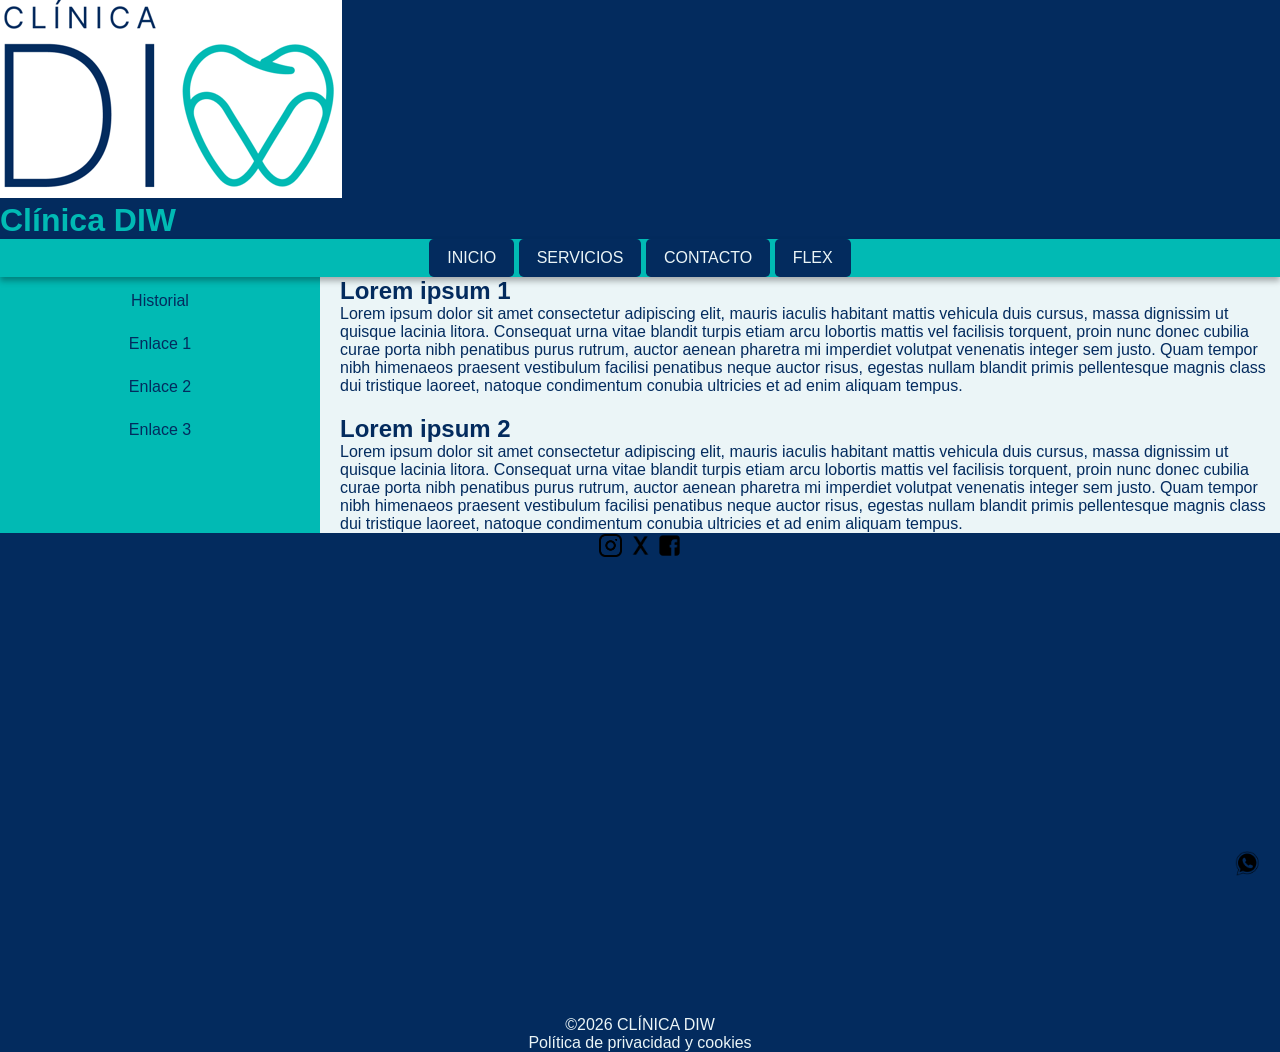
<file: index.html>
<!DOCTYPE html>
<html lang="es">
<head>
    <title>Inicio - Clínica DIW</title>
    <meta charset="utf-8" />
    <meta name="description" content="Clínica DIW, descubre nuestros servicios y toda la información para contactar con nosotros" />
    <meta name="keywords" content="clínica, Clínica DIW, servicios, salud, contacto" />
    <meta name="author" content="Alberto Pereda Gámez" />
    <meta name="copyright" content="2026, Alberto Pereda Gámez" />
    <meta name="viewport" content="width=device-width, initial-scale=1.0" />
    <meta name="robots" content="index,follow">
    <link rel="icon" type="image/png" href="assets/images/favicon.png">
    <link rel="stylesheet" href="assets/css/estilos.css" />
    <link rel="stylesheet" href="assets/css/impresion.css" media="print">
</head>
<body>
    <header>
        <a href="index.html">
            <img src="assets/images/logo.png" alt="Clínica DIW" />
        </a>
        <h1>Clínica DIW</h1>
    </header>
    <nav>
        <a href="index.html">INICIO</a>
        <a href="servicios.html">SERVICIOS</a>
        <a href="contacto.html">CONTACTO</a>
        <a href="flex.html">FLEX</a>
    </nav>
    <main>
        <section>
            <article>
                <h2> Lorem ipsum 1</h2>
                <p>
                    Lorem ipsum dolor sit amet consectetur adipiscing elit, mauris iaculis habitant mattis
                    vehicula duis cursus, massa dignissim ut quisque lacinia litora. Consequat urna vitae
                    blandit turpis etiam arcu lobortis mattis vel facilisis torquent, proin nunc donec cubilia
                    curae porta nibh penatibus purus rutrum, auctor aenean pharetra mi imperdiet volutpat
                    venenatis integer sem justo. Quam tempor nibh himenaeos praesent vestibulum facilisi penatibus
                    neque auctor risus, egestas nullam blandit primis pellentesque magnis class dui tristique
                    laoreet, natoque condimentum conubia ultricies et ad enim aliquam tempus.
                </p>
            </article>
            <article>
                <h2> Lorem ipsum 2</h2>
                <p>
                    Lorem ipsum dolor sit amet consectetur adipiscing elit, mauris iaculis habitant mattis
                    vehicula duis cursus, massa dignissim ut quisque lacinia litora. Consequat urna vitae
                    blandit turpis etiam arcu lobortis mattis vel facilisis torquent, proin nunc donec cubilia
                    curae porta nibh penatibus purus rutrum, auctor aenean pharetra mi imperdiet volutpat
                    venenatis integer sem justo. Quam tempor nibh himenaeos praesent vestibulum facilisi penatibus
                    neque auctor risus, egestas nullam blandit primis pellentesque magnis class dui tristique
                    laoreet, natoque condimentum conubia ultricies et ad enim aliquam tempus.
                </p>
            </article>
            <aside>
                <ul>
                    <li><a href="#">Historial</a></li>
                    <li><a href="#">Enlace 1</a></li>
                    <li><a href="#">Enlace 2</a></li>
                    <li><a href="#">Enlace 3</a></li>
                </ul>
            </aside>
        </section>
    </main>
    <footer>
        <a class ="fijo" href="https://www.whatsapp.com/" target="_blank">
            <img src="assets/images/whatsapp.png" alt="Whatsapp" />
        </a>
        <a href="https://www.instagram.com/" target="_blank">
            <img src="assets/images/instagram.png" alt="Instagram" />
        </a>
        <a href="https://x.com/" target="_blank">
            <img src="assets/images/x.png" alt="X" />
        </a>
        <a href="https://www.facebook.com/" target="_blank">
            <img src="assets/images/facebook.png" alt="Facebook" />
        </a> <br />
        <iframe src="https://www.google.com/maps/embed?pb=!1m18!1m12!1m3!1d5179.968439991851!2d-0.5082629597515042!3d38.32940472605966!2m3!1f0!2f0!3f0!3m2!1i1024!2i768!4f13.1!3m3!1m2!1s0xd62370e5b0c15f1%3A0x91f6bc3a8100bda5!2sIES%20MARE%20NOSTRUM%20CALLE%20PANAM%C3%81%2022%20ALICANTE!5e0!3m2!1ses!2ses!4v1793878391866!5m2!1ses!2ses" 
                width="600" height="450" style="border:0;" allowfullscreen="" loading="lazy" referrerpolicy="strict-origin-when-cross-origin"></iframe><br />
        &copy;2026 CLÍNICA DIW <br />
        <a href="#">Política de privacidad y cookies</a>
    </footer>
</body>
</html>
</file>
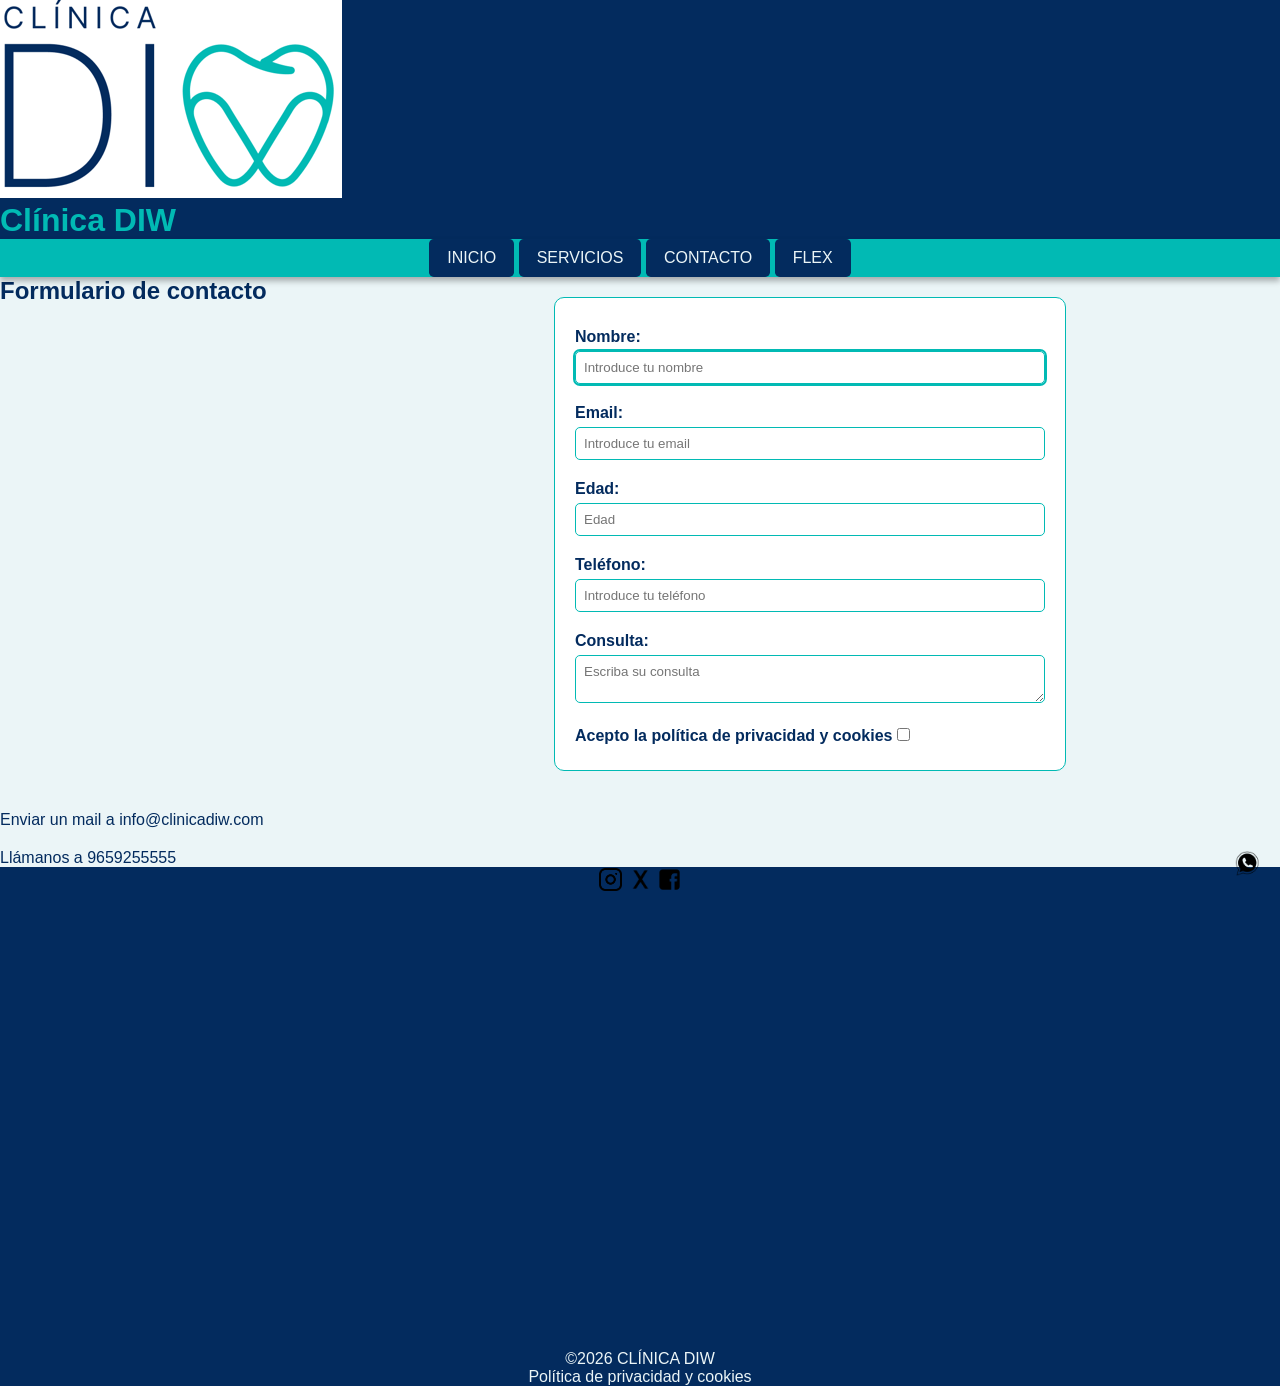
<file: contacto.html>
<!DOCTYPE html>
<html lang="es">
<head>
    <title>Contacto - Clínica DIW</title>
    <meta charset="utf-8" />
    <meta name="description" content="Contáctanos mediente nuestro formulario, por teléfono o a través de correro electrónico" />
    <meta name="keywords" content="contacto, Clínica DIW, teléfono, email, formulario" />
    <meta name="author" content="Alberto Pereda Gámez" />
    <meta name="copyright" content="2026, Alberto Pereda Gámez" />
    <meta name="viewport" content="width=device-width, initial-scale=1.0" />
    <meta name="robots" content="index,follow">
    <link rel="icon" type="image/png" href="assets/images/favicon.png">
    <link rel="stylesheet" href="assets/css/estilos.css" />
    <link rel="stylesheet" href="assets/css/impresion.css" media="print">
</head>
<body>
    <header>
        <a href="index.html">
            <img src="assets/images/logo.png" alt="Clínica DIW" />
        </a>
        <h1>Clínica DIW</h1>
    </header>
    <nav>
        <a href="index.html">INICIO</a>
        <a href="servicios.html">SERVICIOS</a>
        <a href="contacto.html">CONTACTO</a>
        <a href="flex.html">FLEX</a>
    </nav>
    <main>
        <section>
            <h2>Formulario de contacto</h2>
            <form>
                <label for="nombre">Nombre:</label>
                <input type="text" id="nombre" name="nombre" maxlength="40" pattern="[A-Za-zÁÉÍÓÚÜÑáéíóúüñ0-9]+" placeholder="Introduce tu nombre" required autofocus /> <br />
                <label for="email">Email:</label>
                <input type="email" id="email" name="email" placeholder="Introduce tu email" required /> <br />
                <label for="edad">Edad:</label>
                <input type="number" id="edad" name="edad" placeholder="Edad" min="18" max="99" required /> <br />
                <label for="telefono">Teléfono:</label>
                <input type="tel" id="telefono" name="telefono" placeholder="Introduce tu teléfono" required /> <br />
                <label for="consulta">Consulta:</label>
                <textarea id="consulta" name="consulta" placeholder="Escriba su consulta" required></textarea> <br />
                <label for="privacidad">Acepto la política de privacidad y cookies</label>
                <input type="checkbox" id="privacidad" name="privacidad" required />
            </form>
        </section>
        <section>
            <a href="mailto:info@clinicadiw.com">Enviar un mail a info@clinicadiw.com</a> <br />
            <a href="tel:+34965925555">Llámanos a 9659255555</a>
        </section>
    </main>
    <footer>
        <a class="fijo" href="https://www.whatsapp.com/" target="_blank">
            <img src="assets/images/whatsapp.png" alt="Whatsapp" />
        </a>
        <a href="https://www.instagram.com/" target="_blank">
            <img src="assets/images/instagram.png" alt="Instagram" />
        </a>
        <a href="https://x.com/" target="_blank">
            <img src="assets/images/x.png" alt="X" />
        </a>
        <a href="https://www.facebook.com/" target="_blank">
            <img src="assets/images/facebook.png" alt="Facebook" />
        </a> <br />
        <iframe src="https://www.google.com/maps/embed?pb=!1m18!1m12!1m3!1d5179.968439991851!2d-0.5082629597515042!3d38.32940472605966!2m3!1f0!2f0!3f0!3m2!1i1024!2i768!4f13.1!3m3!1m2!1s0xd62370e5b0c15f1%3A0x91f6bc3a8100bda5!2sIES%20MARE%20NOSTRUM%20CALLE%20PANAM%C3%81%2022%20ALICANTE!5e0!3m2!1ses!2ses!4v1793878391866!5m2!1ses!2ses"
                width="600" height="450" style="border:0;" allowfullscreen="" loading="lazy" referrerpolicy="strict-origin-when-cross-origin"></iframe><br />
        &copy;2026 CLÍNICA DIW <br />
        <a href="#">Política de privacidad y cookies</a>
    </footer>
</body>
</html>
</file>
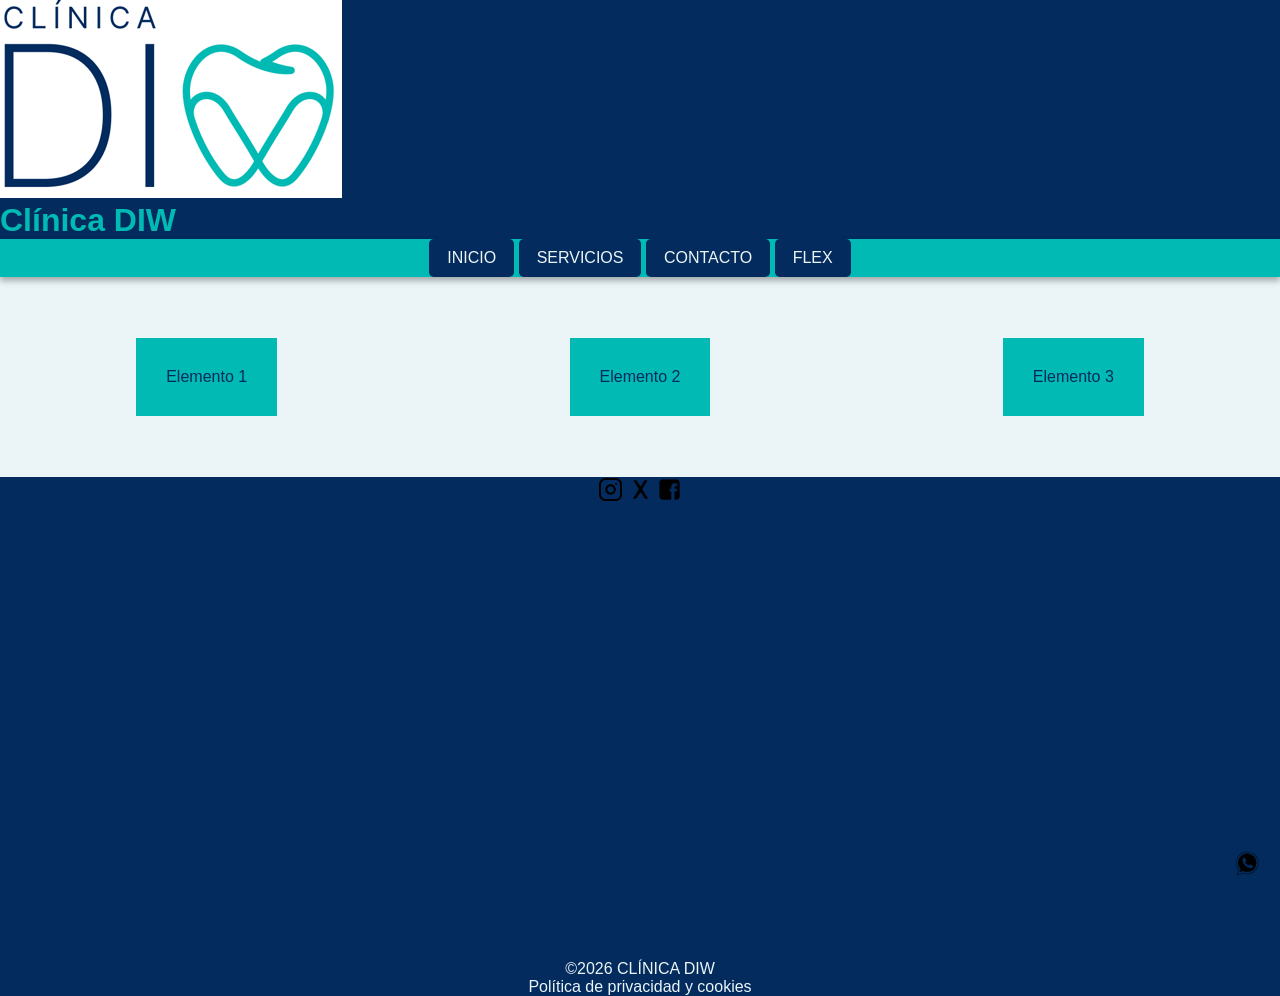
<file: flex.html>
<!DOCTYPE html>
<html lang="es">
<head>
    <title>Inicio - Clínica DIW</title>
    <meta charset="utf-8" />
    <meta name="description" content="Clínica DIW, descubre nuestros servicios y toda la información para contactar con nosotros" />
    <meta name="keywords" content="clínica, Clínica DIW, servicios, salud, contacto" />
    <meta name="author" content="Alberto Pereda Gámez" />
    <meta name="copyright" content="2026, Alberto Pereda Gámez" />
    <meta name="viewport" content="width=device-width, initial-scale=1.0" />
    <meta name="robots" content="index,follow">
    <link rel="icon" type="image/png" href="assets/images/favicon.png">
    <link rel="stylesheet" href="assets/css/estilos.css" />
    <link rel="stylesheet" href="assets/css/impresion.css" media="print">
</head>
<body>
    <header>
        <a href="index.html">
            <img src="assets/images/logo.png" alt="Clínica DIW" />
        </a>
        <h1>Clínica DIW</h1>
    </header>
    <nav>
        <a href="index.html">INICIO</a>
        <a href="servicios.html">SERVICIOS</a>
        <a href="contacto.html">CONTACTO</a>
        <a href="flex.html">FLEX</a>
    </nav>
    <main>
        <section class="contenedor-flex">
            <div class="elemento-flex">Elemento 1</div>
            <div class="elemento-flex">Elemento 2</div>
            <div class="elemento-flex">Elemento 3</div>
        </section>
    </main>
    <footer>
        <a class ="fijo" href="https://www.whatsapp.com/" target="_blank">
            <img src="assets/images/whatsapp.png" alt="Whatsapp" />
        </a>
        <a href="https://www.instagram.com/" target="_blank">
            <img src="assets/images/instagram.png" alt="Instagram" />
        </a>
        <a href="https://x.com/" target="_blank">
            <img src="assets/images/x.png" alt="X" />
        </a>
        <a href="https://www.facebook.com/" target="_blank">
            <img src="assets/images/facebook.png" alt="Facebook" />
        </a> <br />
        <iframe src="https://www.google.com/maps/embed?pb=!1m18!1m12!1m3!1d5179.968439991851!2d-0.5082629597515042!3d38.32940472605966!2m3!1f0!2f0!3f0!3m2!1i1024!2i768!4f13.1!3m3!1m2!1s0xd62370e5b0c15f1%3A0x91f6bc3a8100bda5!2sIES%20MARE%20NOSTRUM%20CALLE%20PANAM%C3%81%2022%20ALICANTE!5e0!3m2!1ses!2ses!4v1793878391866!5m2!1ses!2ses" 
                width="600" height="450" style="border:0;" allowfullscreen="" loading="lazy" referrerpolicy="strict-origin-when-cross-origin"></iframe><br />
        &copy;2026 CLÍNICA DIW <br />
        <a href="#">Política de privacidad y cookies</a>
    </footer>
</body>
</html>
</file>
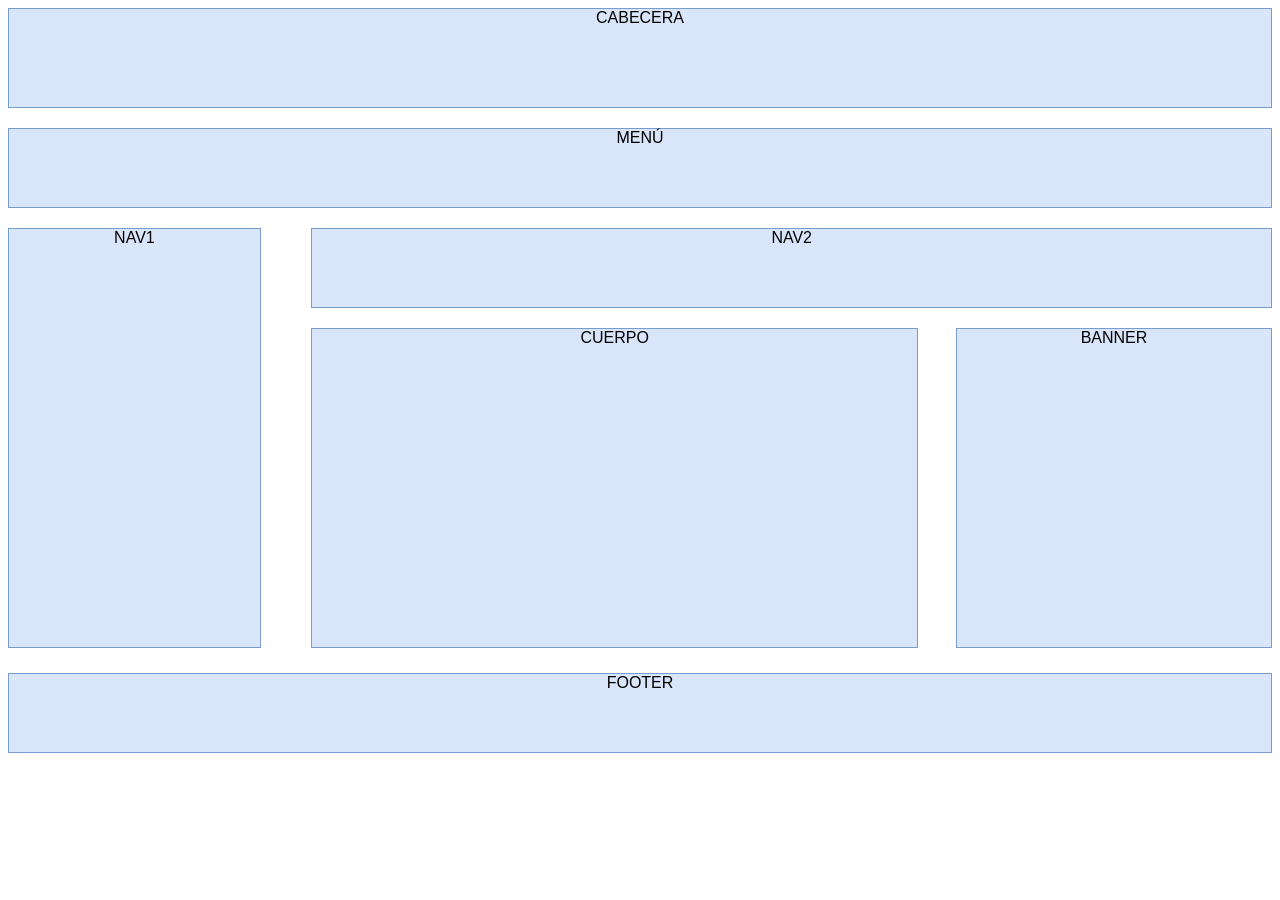
<file: maqueta.html>
<!DOCTYPE html>
<html lang="es">
    <head>
        <meta charset="UTF-8">
        <title>Maqueta html</title>
        <link rel="stylesheet" href="maqueta.css">
    </head>
    <body>

        <header class="caja cabecera">CABECERA</header>

        <nav class="caja menu">MENÚ</nav>

        <nav class="caja nav1">NAV1</nav>

        <nav class="caja nav2">NAV2</nav>

        <main class="caja cuerpo">CUERPO</main>

        <aside class="caja banner">BANNER</aside>

        <footer class="caja footer">FOOTER</footer>

    </body>
</html>
</file>
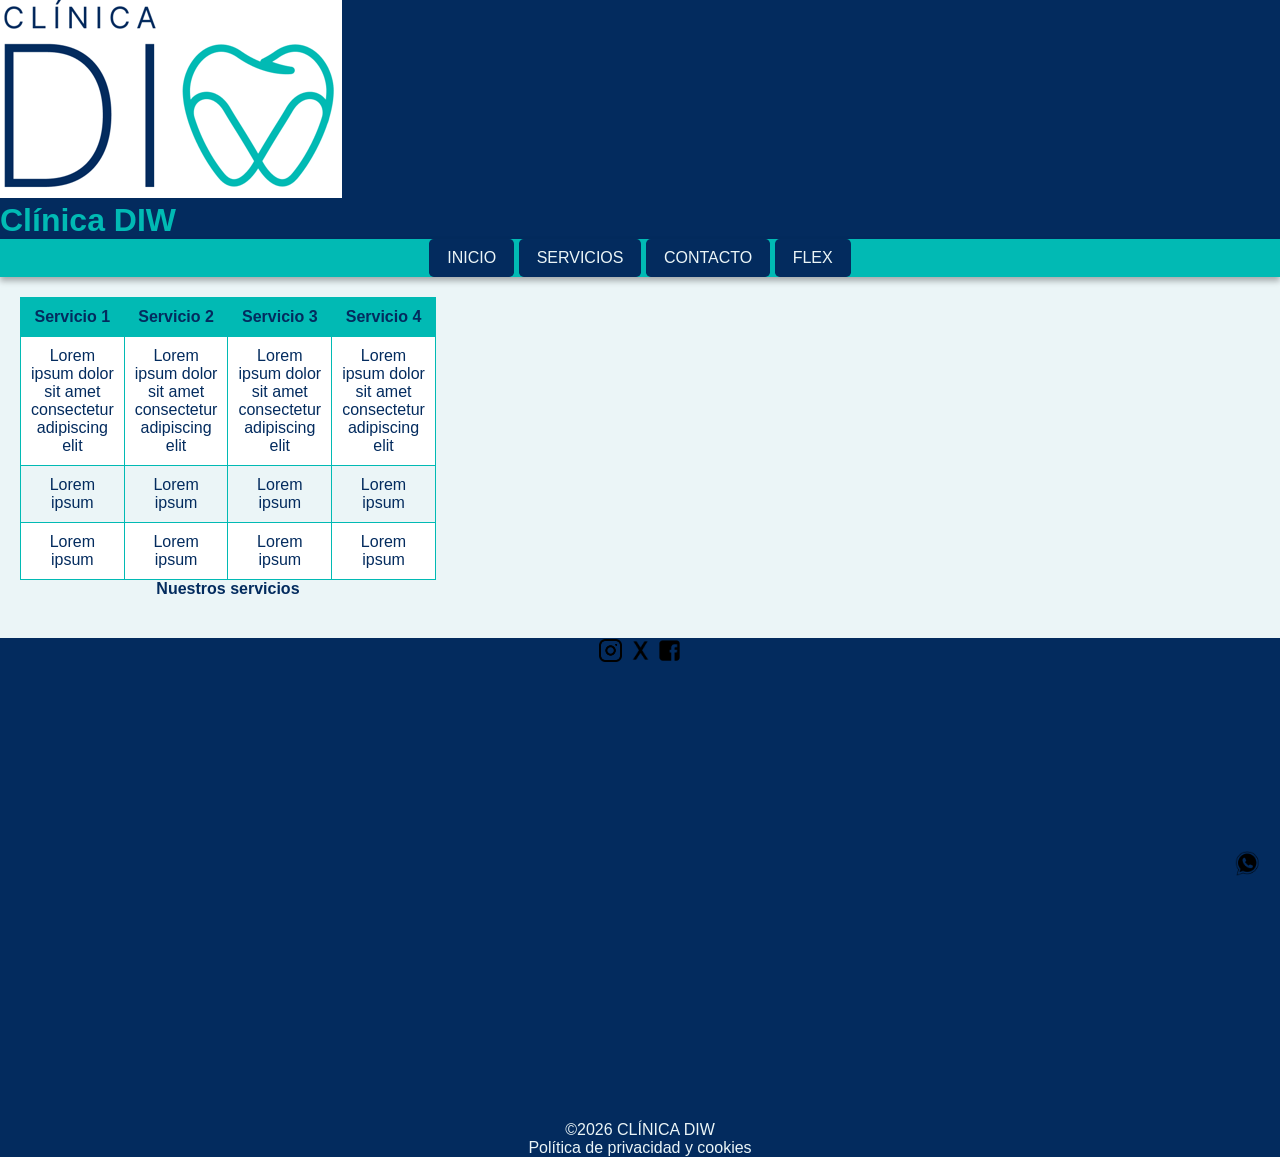
<file: servicios.html>
<!DOCTYPE html>
<html lang="es">
<head>
    <title>Servicios - Clínica DIW</title>
    <meta charset="utf-8" />
    <meta name="description" content="Consulta nuestros servicios disponibles" />
    <meta name="keywords" content="servicios, Clínica DIW, tratamientos, clínica" />
    <meta name="author" content="Alberto Pereda Gámez" />
    <meta name="copyright" content="2026, Alberto Pereda Gámez" />
    <meta name="viewport" content="width=device-width, initial-scale=1.0" />
    <meta name="robots" content="index,follow">
    <link rel="icon" type="image/png" href="assets/images/favicon.png">
    <link rel="stylesheet" href="assets/css/estilos.css" />
    <link rel="stylesheet" href="assets/css/impresion.css" media="print">
</head>
<body>
    <header>
        <a href="index.html">
            <img src="assets/images/logo.png" alt="Clínica DIW" />
        </a>
        <h1>Clínica DIW</h1>
    </header>
    <nav>
        <a href="index.html">INICIO</a>
        <a href="servicios.html">SERVICIOS</a>
        <a href="contacto.html">CONTACTO</a>
        <a href="flex.html">FLEX</a>
    </nav>
    <main>
        <section>
            <table>
                <caption>Nuestros servicios</caption>
                <tr>
                    <th scope="col">Servicio 1</th>
                    <th scope="col">Servicio 2</th>
                    <th scope="col">Servicio 3</th>
                    <th scope="col">Servicio 4</th>
                </tr>
                <tr>
                    <td>Lorem ipsum dolor sit amet consectetur adipiscing elit</td>
                    <td>Lorem ipsum dolor sit amet consectetur adipiscing elit</td>
                    <td>Lorem ipsum dolor sit amet consectetur adipiscing elit</td>
                    <td>Lorem ipsum dolor sit amet consectetur adipiscing elit</td>
                </tr>
                <tr>
                    <td>Lorem ipsum</td>
                    <td>Lorem ipsum</td>
                    <td>Lorem ipsum</td>
                    <td>Lorem ipsum</td>
                </tr>
                <tr>
                    <td>Lorem ipsum</td>
                    <td>Lorem ipsum</td>
                    <td>Lorem ipsum</td>
                    <td>Lorem ipsum</td>
                </tr>
            </table>
        </section>
    </main>
    <footer>
        <a class="fijo" href="https://www.whatsapp.com/" target="_blank">
            <img src="assets/images/whatsapp.png" alt="Whatsapp" />
        </a>
        <a href="https://www.instagram.com/" target="_blank">
            <img src="assets/images/instagram.png" alt="Instagram" />
        </a>
        <a href="https://x.com/" target="_blank">
            <img src="assets/images/x.png" alt="X" />
        </a>
        <a href="https://www.facebook.com/" target="_blank">
            <img src="assets/images/facebook.png" alt="Facebook" />
        </a> <br />
        <iframe src="https://www.google.com/maps/embed?pb=!1m18!1m12!1m3!1d5179.968439991851!2d-0.5082629597515042!3d38.32940472605966!2m3!1f0!2f0!3f0!3m2!1i1024!2i768!4f13.1!3m3!1m2!1s0xd62370e5b0c15f1%3A0x91f6bc3a8100bda5!2sIES%20MARE%20NOSTRUM%20CALLE%20PANAM%C3%81%2022%20ALICANTE!5e0!3m2!1ses!2ses!4v1793878391866!5m2!1ses!2ses"
                width="600" height="450" style="border:0;" allowfullscreen="" loading="lazy" referrerpolicy="strict-origin-when-cross-origin"></iframe><br />
        &copy;2026 CLÍNICA DIW <br />
        <a href="#">Política de privacidad y cookies</a>
    </footer>
</body>
</html>
</file>
<file: assets/css/estilos.css>
* {
    margin: 0px;
    padding: 0px;
}

body {
    font-size: 1em;
    background-color: #EBF5F7;
    color: #032B5E;
    font-family: Arial, sans-serif;
    font-style: normal;
}

header {
    background-color: #032B5E;
    color: #EBF5F7;
}

nav {
    background-color: #01BAB4;
    color: #032B5E;
    text-align: center;
    position: sticky;
    top: 0;
    box-shadow: 0px 4px 6px rgba(0, 0, 0, 0.3);
}

aside {
    background-color: #01BAB4;
    color: #032B5E;
    text-align: center;
}

footer {
    background-color: #032B5E;
    color: #EBF5F7;
    text-align: center;
}

h1 {
    font-size: 2em;
    color: #01BAB4;
    font-family: Arial, sans-serif;
}

h2 {
    font-size: 1.5em;
    color: #032B5E;
    font-family: Arial, sans-serif;
}

a {
    color: #032B5E;
    text-decoration: none;
}
    
    a:visited {
        color: #032B5E;
    }

    a:hover {
        color: #EBF5F7;
        background-color: #032B5E;
    }

form {
    background-color: #FFFFFF;
    color: #032B5E;
    width: 50%;
    margin: 20px auto;
    padding: 20px;
    border: 1px solid #01BAB4;
    border-radius: 10px;
}

input, textarea {
    background-color: #FFFFFF;
    color: #032B5E;
    border: 1px solid #01BAB4;
    font-family: inherit;
}

    input:focus, textarea:focus {
        outline: 2px solid #01BAB4;
    }

table {
    background-color: #EBF5F7;
    color: #032B5E;
    border-collapse: collapse;
    table-layout: auto;
    width: 100%;
    margin: 20px;
    text-align: center;
}



td {
    background-color: #EBF5F7;
    color: #032B5E;
}

th, td {
    border: 1px solid #01BAB4;
    padding: 10px;
}

caption {
    color: #032B5E;
    font-weight: bold;
    caption-side: bottom;
}

nav a {
    display: inline-block;
    padding: 10px 18px;
    background-color: #032B5E;
    color: #EBF5F7;
    border-radius: 0.3em;
    transition: background-color 0.5s ease;
}

    nav a:visited {
        color: #EBF5F7;
    }

    nav a:hover {
        color: #032B5E;
        background-color: #EBF5F7;
        transform: scale(1.1);
    }

aside li {
    margin: 5px 0;
}

aside a {
    display: block;
    padding: 10px;
}

footer img {
    width: 25px;
    height: 25px;
}

.fijo {
    position: fixed;
    bottom: 20px;
    right: 20px;
}

table tr:first-child th,
table tr:first-child td {
    background-color: #01BAB4;
    color: #032B5E;
}

tr:nth-child(odd) td {
    background-color: #EBF5F7;
}

tr:nth-child(even) td {
    background-color: #FFFFFF;
}

nav a:link,
nav a:visited {
    color: #EBF5F7;
}

nav a:hover {
    color: #032B5E;
    background-color: #EBF5F7;
}

nav a:active {
    color: #01BAB4;
    background-color: #032B5E;
}

footer a:link,
footer a:visited {
    color: #EBF5F7;
}

form label {
    display: inline-block;
    margin: 10px 0 5px;
    font-weight: bold;
}

form input:not([type="checkbox"]),
form textarea {
    width: 100%;
    padding: 8px;
    margin-bottom: 10px;
    box-sizing: border-box;
    border: 1px solid #01BAB4;
    border-radius: 5px;
}

@media screen and (min-width: 1201px) {

    main section {
        display: grid;
        grid-template-columns: 25% 1fr;
        grid-template-rows: auto auto;
        gap: 20px;
    }

    aside {
        grid-column: 1;
        grid-row: 1 / 3;
    }

    main article {
        grid-column: 2;
    }
}

@media screen and (min-width: 701px) and (max-width: 1200px) {

    main article {
        width: 100%;
    }

    aside {
        width: 100%;
    }

    form {
        width: 80%;
    }
}

@media screen and (max-width: 700px) {

    header {
        text-align: center;
    }

    header img {
        max-width: 120px;
    }

    nav a {
        display: block;
        margin: 5px;
    }

    main {
        padding: 10px;
    }

    main article,
    aside {
        width: 100%;
    }

    form {
        width: 100%;
        margin: 10px auto;
    }

    table {
        margin: 10px 0;
        font-size: 0.8em;
    }

    th, td {
        padding: 5px;
    }

    footer iframe {
        width: 100%;
        height: 300px;
    }
}

img:not([alt]) {
    border: 3px solid red;
}

a[href$=".pdf"]::after {
    content: url("https://www.shareicon.net/data/16x16/2016/08/13/808584_document_512x512.png");
}

.contenedor-flex {
    display: flex;
    flex-wrap: wrap;
    justify-content: space-around;
    align-items: center;
    min-height: 200px;
}

.elemento-flex {
    background-color: #01BAB4;
    padding: 30px;
    margin: 10px;
}
</file>
<file: assets/css/impresion.css>
@media print {
    header,
    footer,
    nav,
    aside {
        display: none;
    }
}
</file>
<file: maqueta.css>
* {
    box-sizing: border-box;
}

body {
    margin: 8px;
    font-family: Arial, sans-serif;
}

.caja {
    background-color: #d9e6fa;
    border: 1px solid #789bd0;
    text-align: center;
    line-height: normal;
    justify-content: center;
}

@media screen and (min-width: 1201px) {

    .cabecera {
        height: 100px;
        margin-bottom: 20px;
    }

    .menu {
        height: 80px;
        margin-bottom: 20px;
    }

    .nav1 {
        float: left;
        width: 20%;
        height: 420px;
        margin-bottom: 2%;
        margin-right: 2%;
    }

    .nav2 {
        float: right;
        width: 76%;
        height: 80px;
        margin-bottom: 20px;
    }

    .cuerpo {
        float: left;
        width: 48%;
        height: 320px;
        margin-left: 2%;
        margin-right: 2%;
    }

    .banner {
        float: right;
        width: 25%;
        height: 320px;
    }

    .footer {
        clear: both;
        height: 80px;
    }
}

@media screen and (min-width: 701px) and (max-width: 1200px) {

    body {
        font-family: Calibri, sans-serif;
    }

    .cabecera {
        height: 100px;
        margin-bottom: 20px;
    }

    .menu {
        height: 80px;
        margin-bottom: 20px;
    }

    .nav1 {
        float: left;
        width: 20%;
        height: 340px;
        margin-bottom: 20px;
        margin-right: 2%;
    }

    .nav2 {
        display: none;
    }

    .cuerpo {
        float: right;
        width: 78%;
        height: 340px;
    }

    .banner {
        clear: both;
        width: 100%;
        height: 80px;
        margin-top: 20px;
    }

    .footer {
        clear: both;
        height: 80px;
        margin-top: 20px;
    }
}

@media screen and (max-width: 700px) {

    body {
        font-family: "Times New Roman", serif;
    }

    .caja {
        float: none;
        width: 100%;
        height: 80px;
        margin-bottom: 20px;
    }

    .nav1,
    .nav2,
    .cuerpo,
    .banner {
        display: block;
    }
}
</file>
